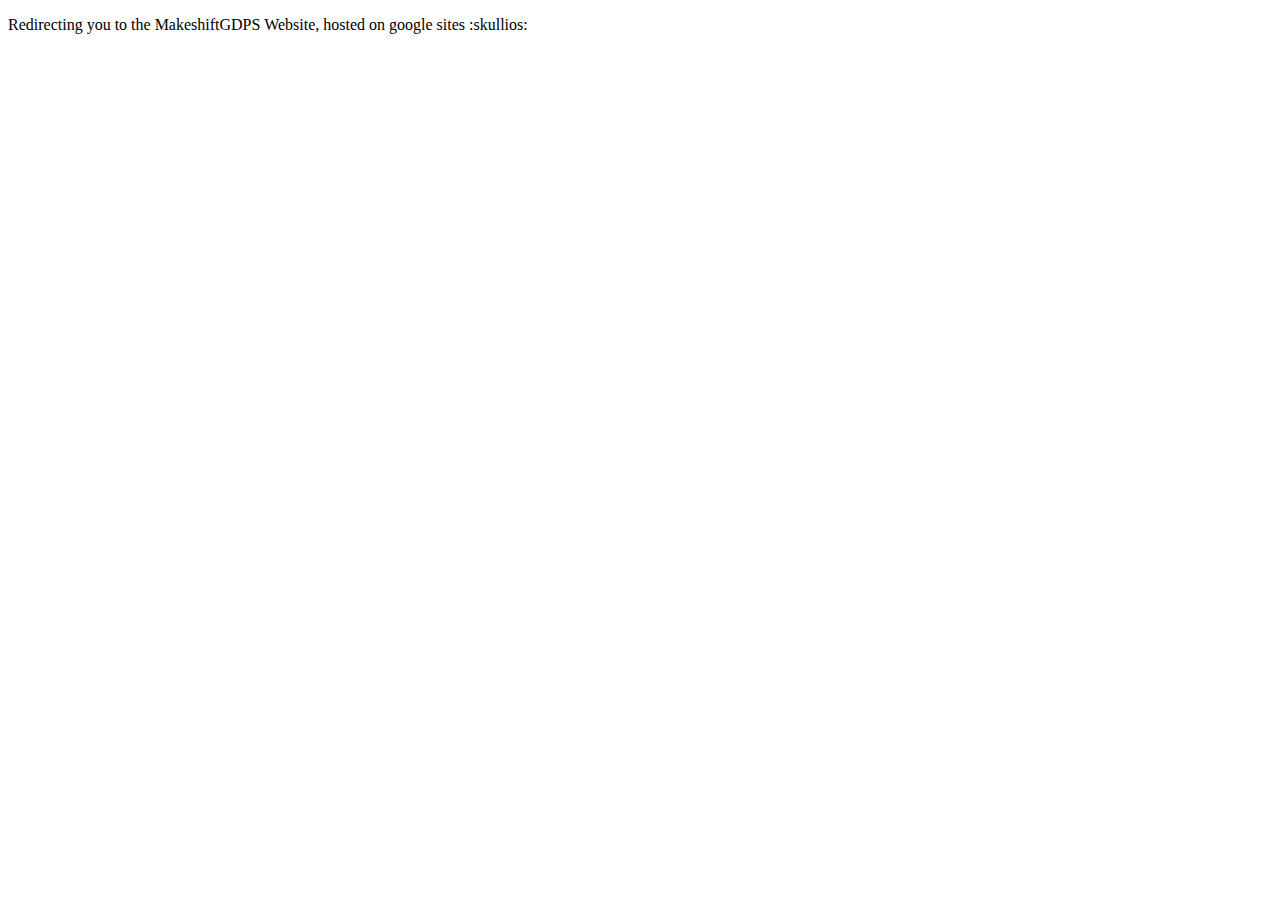
<file: docs/index.html>
<!DOCTYPE html>
<html>
	<head>
		<title>MakeshiftGDPS</title>
		<meta http-equiv = "refresh" content = "2; url = https://sites.google.com/view/makeshiftgdps/home" />
	</head>
	<body>
		<p>Redirecting you to the MakeshiftGDPS Website, hosted on google sites :skullios:</p>
	</body>
</html>
</file>
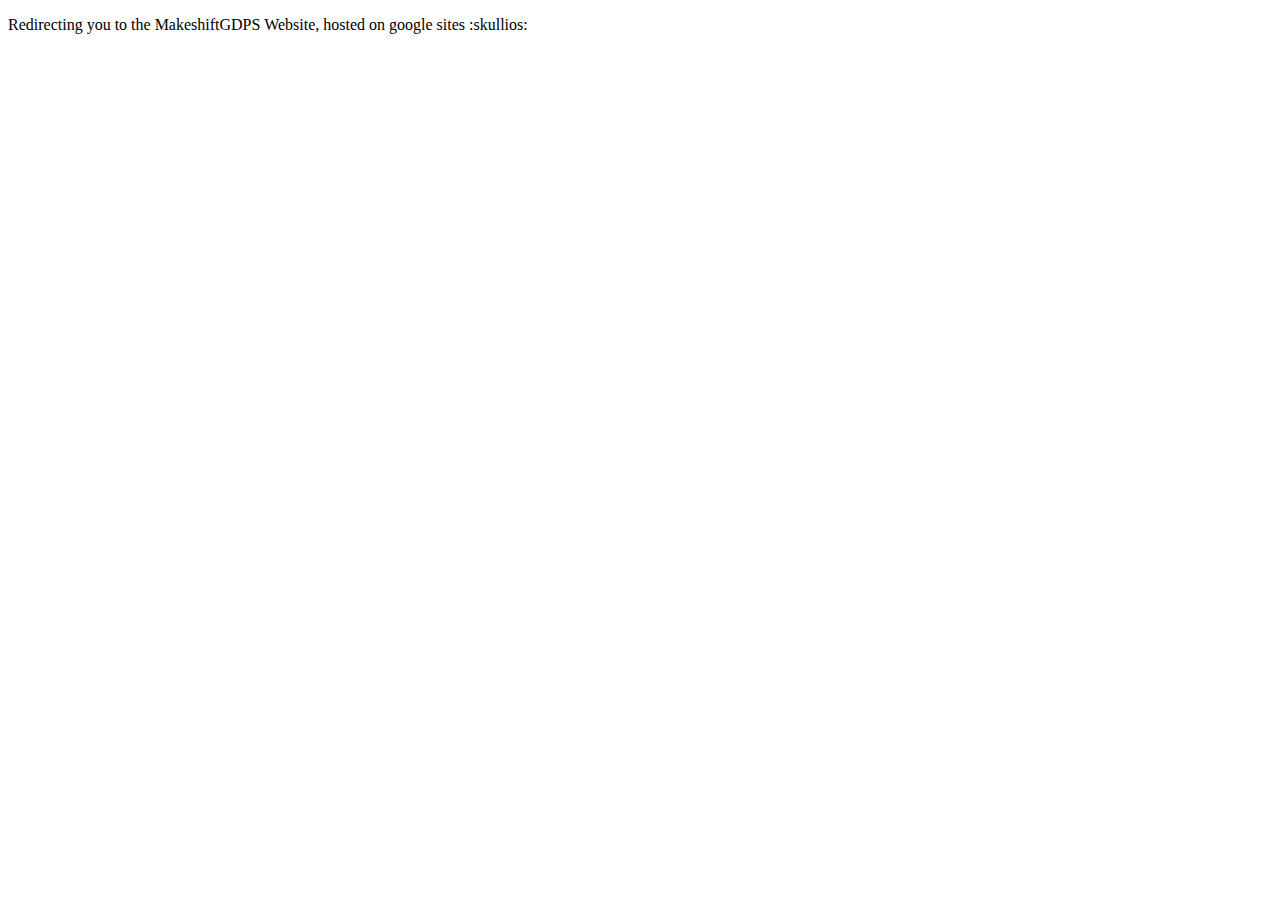
<file: tools/index.html>
<!DOCTYPE html>
<html>
	<head>
		<title>MakeshiftGDPS</title>
		<meta http-equiv = "refresh" content = "2; url = https://sites.google.com/view/makeshiftgdps/tools" />
	</head>
	<body>
		<p>Redirecting you to the MakeshiftGDPS Website, hosted on google sites :skullios:</p>
	</body>
</html>
</file>
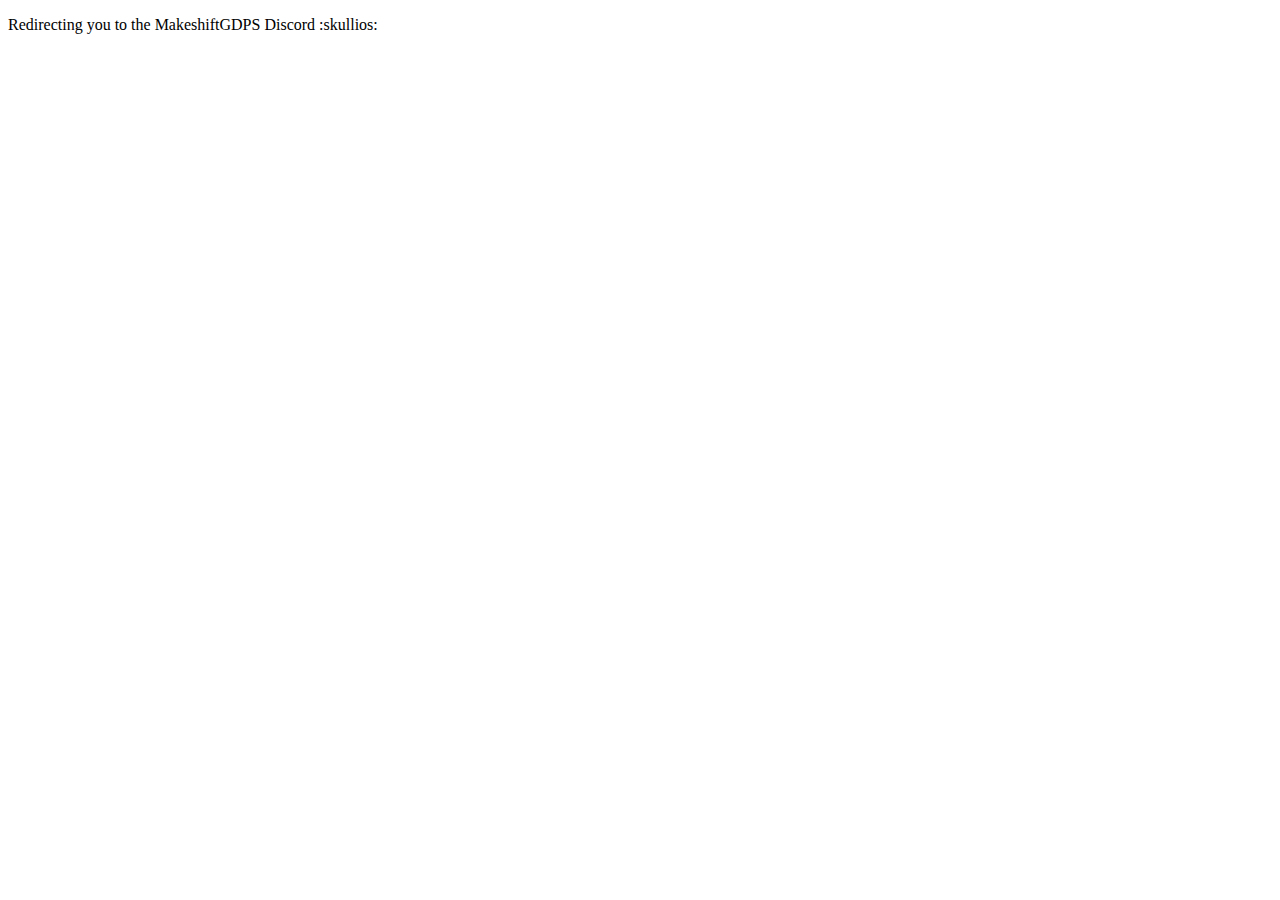
<file: discord.html>
<!DOCTYPE html>
<html>
	<head>
		<title>MakeshiftGDPS</title>
		<meta http-equiv = "refresh" content = "2; url = https://discord.com/invite/DRN5PQY5t3" />
	</head>
	<body>
		<p>Redirecting you to the MakeshiftGDPS Discord :skullios:</p>
	</body>
</html>
</file>
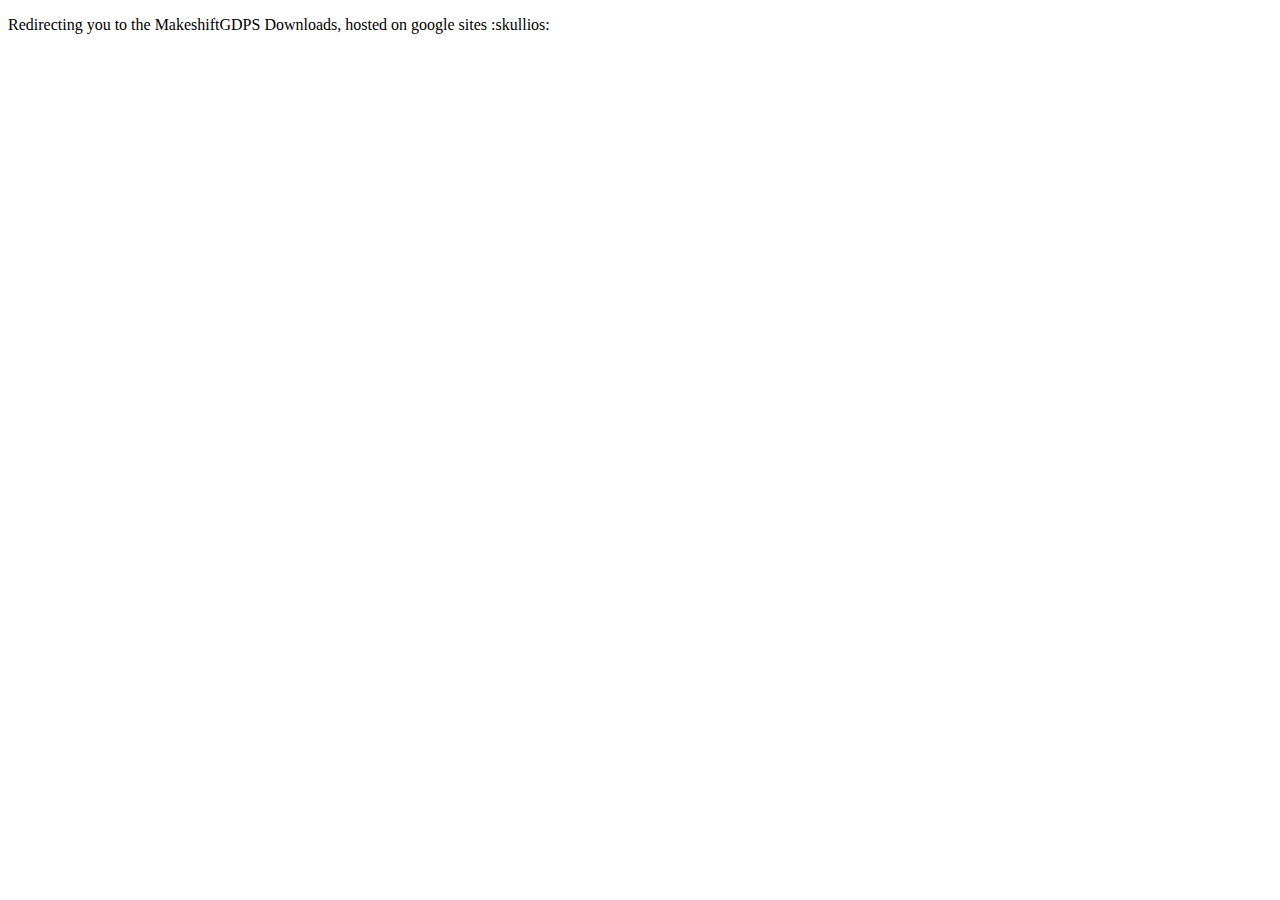
<file: download.html>
<!DOCTYPE html>
<html>
	<head>
		<title>MakeshiftGDPS</title>
		<meta http-equiv = "refresh" content = "2; url = https://github.com/MTSyntho/makeshiftgdps/releases" />
	</head>
	<body>
		<p>Redirecting you to the MakeshiftGDPS Downloads, hosted on google sites :skullios:</p>
	</body>
</html>
</file>
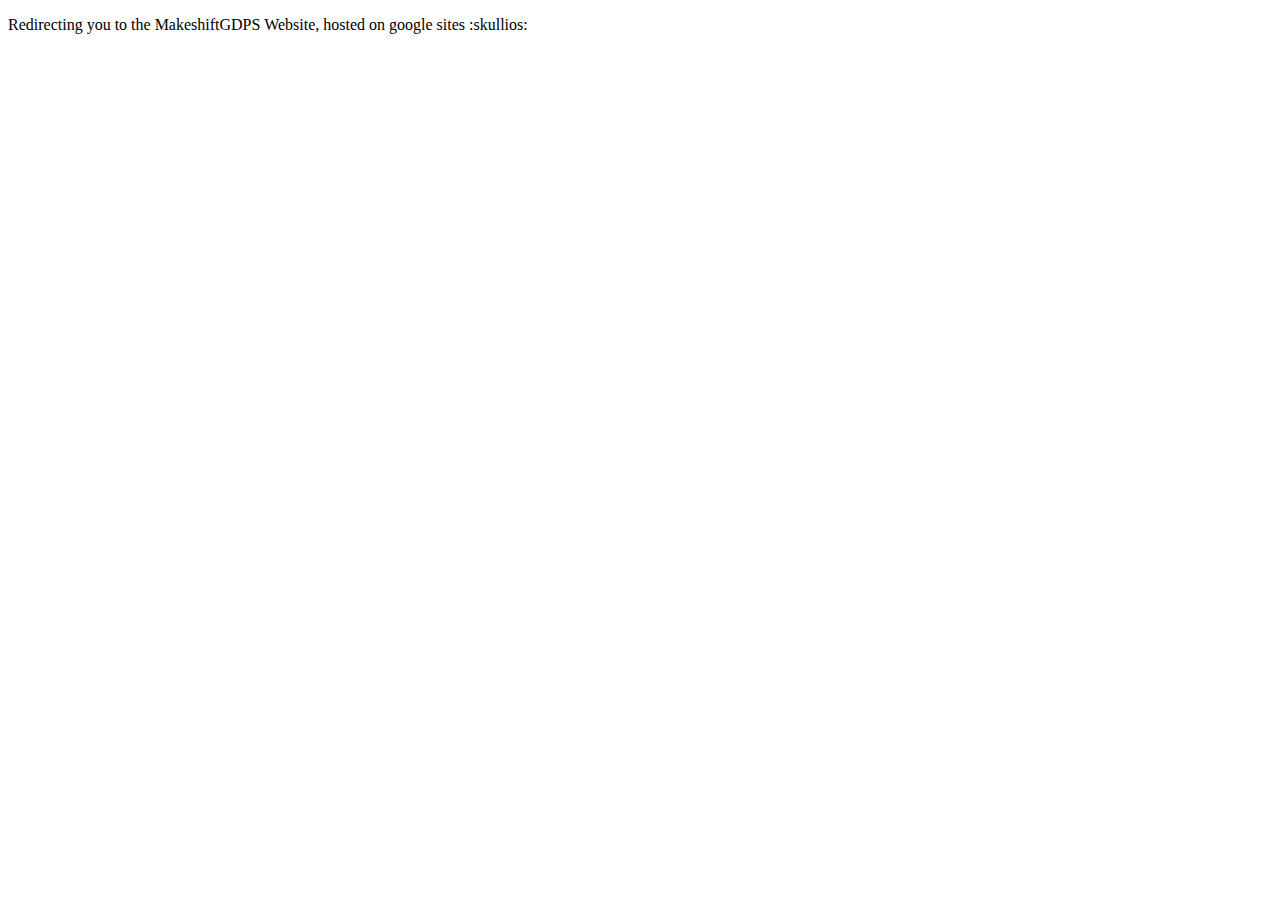
<file: downloads.html>
<!DOCTYPE html>
<html>
	<head>
		<title>MakeshiftGDPS</title>
		<meta http-equiv = "refresh" content = "2; url = https://sites.google.com/view/makeshiftgdps/downloads" />
	</head>
	<body>
		<p>Redirecting you to the MakeshiftGDPS Website, hosted on google sites :skullios:</p>
	</body>
</html>
</file>
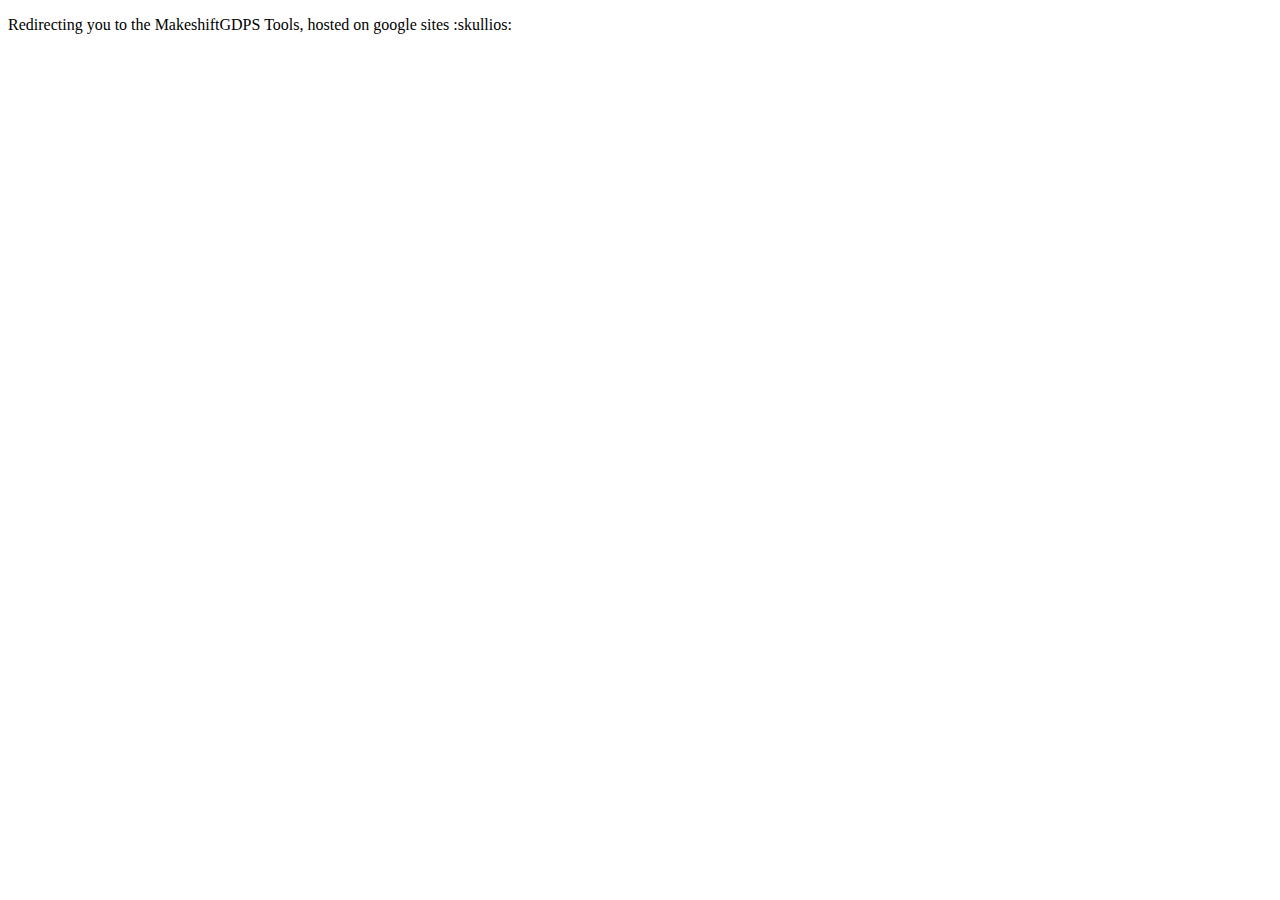
<file: tools.html>
<!DOCTYPE html>
<html>
	<head>
		<title>MakeshiftGDPS</title>
		<meta http-equiv = "refresh" content = "2; url = https://sites.google.com/view/makeshiftgdps/tools" />
	</head>
	<body>
		<p>Redirecting you to the MakeshiftGDPS Tools, hosted on google sites :skullios:</p>
	</body>
</html>
</file>
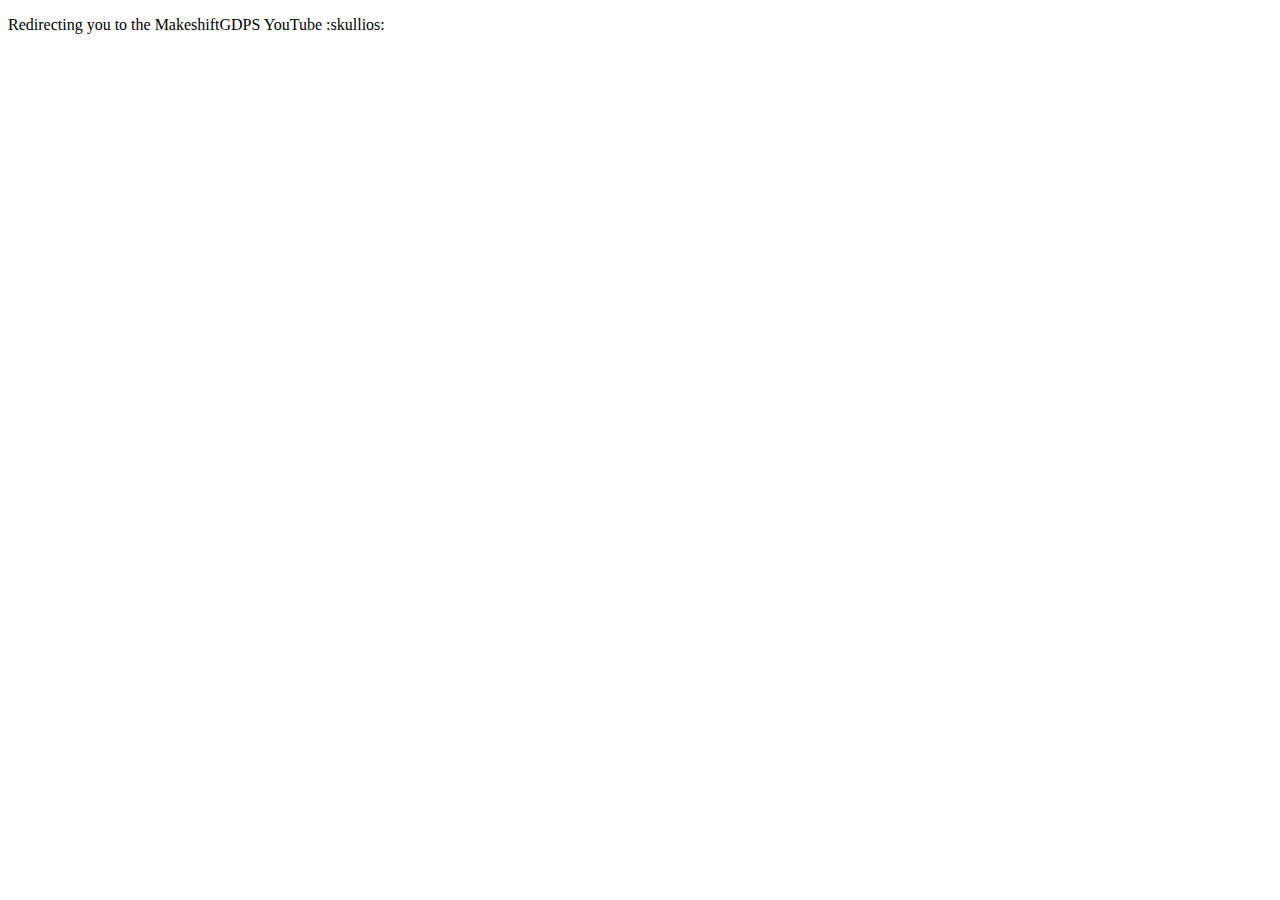
<file: youtube.html>
<!DOCTYPE html>
<html>
	<head>
		<title>MakeshiftGDPS</title>
		<meta http-equiv = "refresh" content = "2; url = https://youtube.com/channel/UCwIG-VG6OBKdVG6NGW1Sl4A" />
	</head>
	<body>
		<p>Redirecting you to the MakeshiftGDPS YouTube :skullios:</p>
	</body>
</html>
</file>
